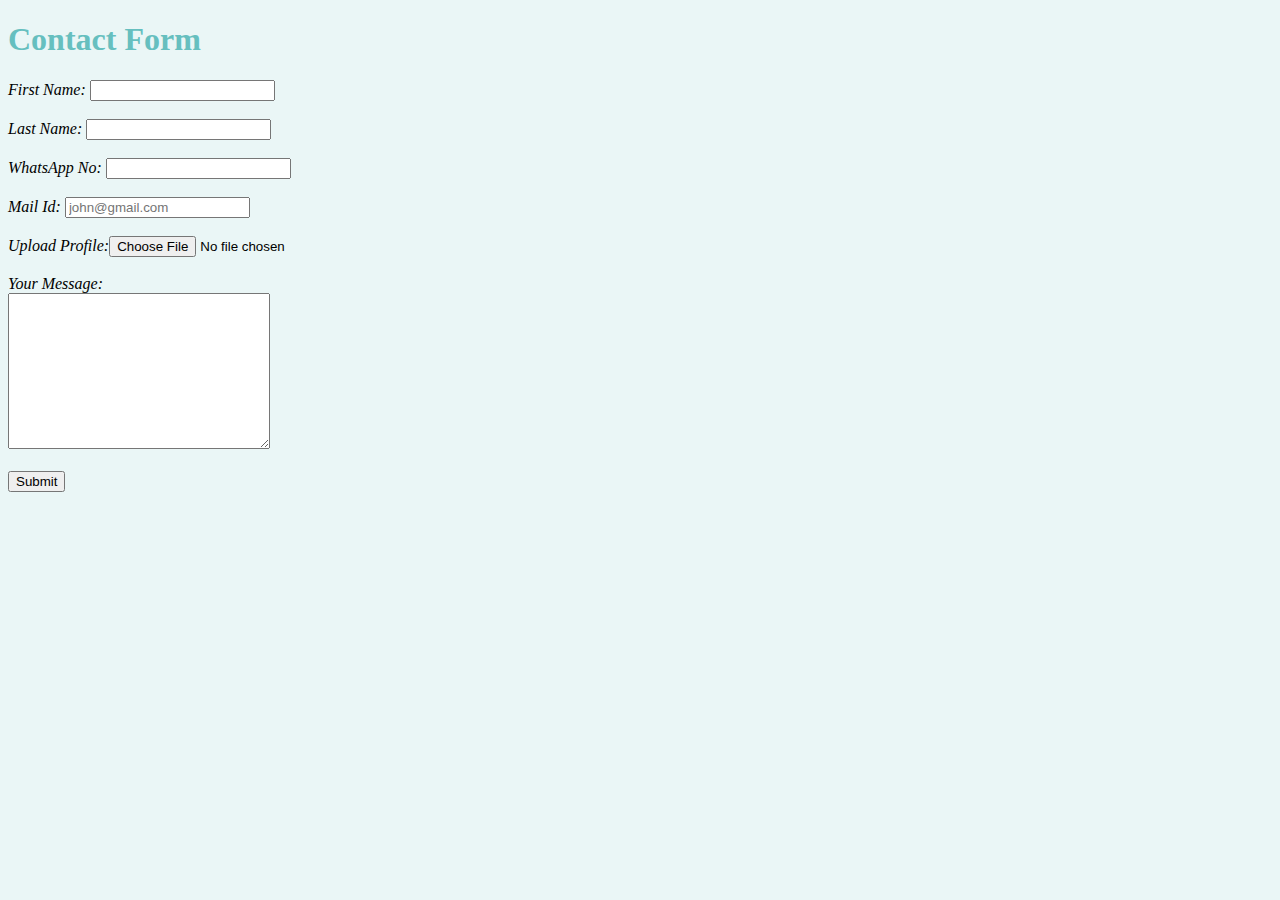
<file: contact.html>
<!DOCTYPE html>
<html lang="en">
<head>
    <meta charset="UTF-8">
    <meta http-equiv="X-UA-Compatible" content="IE=edge">
    <meta name="viewport" content="width=device-width, initial-scale=1.0">
    <title>Contact Form</title>
    <link rel="stylesheet" href="style.css">
</head>
<body>
    <h1>Contact Form</h1>
    <form action="mailto:zishanahmad@gmail.com" method="post" enctype="text/plain">
        <i><label for="" >First Name: </label><input type="text" name="First Name"></i><br><br>
        <i><label for="" >Last Name: </label><input type="text" name="Last Name"></i><br><br>
        <i><label for="" >WhatsApp No: </label><input type="text" name="WhatsApp No"></i><br><br>
        <i><label for="" >Mail Id: </label><input type="email" placeholder="john@gmail.com" name="Mail Id:"></i><br><br>
        <i><label for="" name="Profile Picture:">Upload Profile:</label><input type="file" name="Profile Pic"></i><br><br>
        <i><label for="" >Your Message:</label><br><textarea id="" cols="30" rows="10" name="Message:"></textarea></i><br><br>
        <input type="submit"><br><br>
    </form>
</body>
</html>
</file>
<file: style.css>
body{
    background-color: #EAF6F6;
}

hr{
    height: 2px;
    border-style: dotted none none;
    border-width: 4px;
    border-color: gray;
    width: 5%;
}

h1,h2,h3{
    color:#66bfbf;
}
</file>
